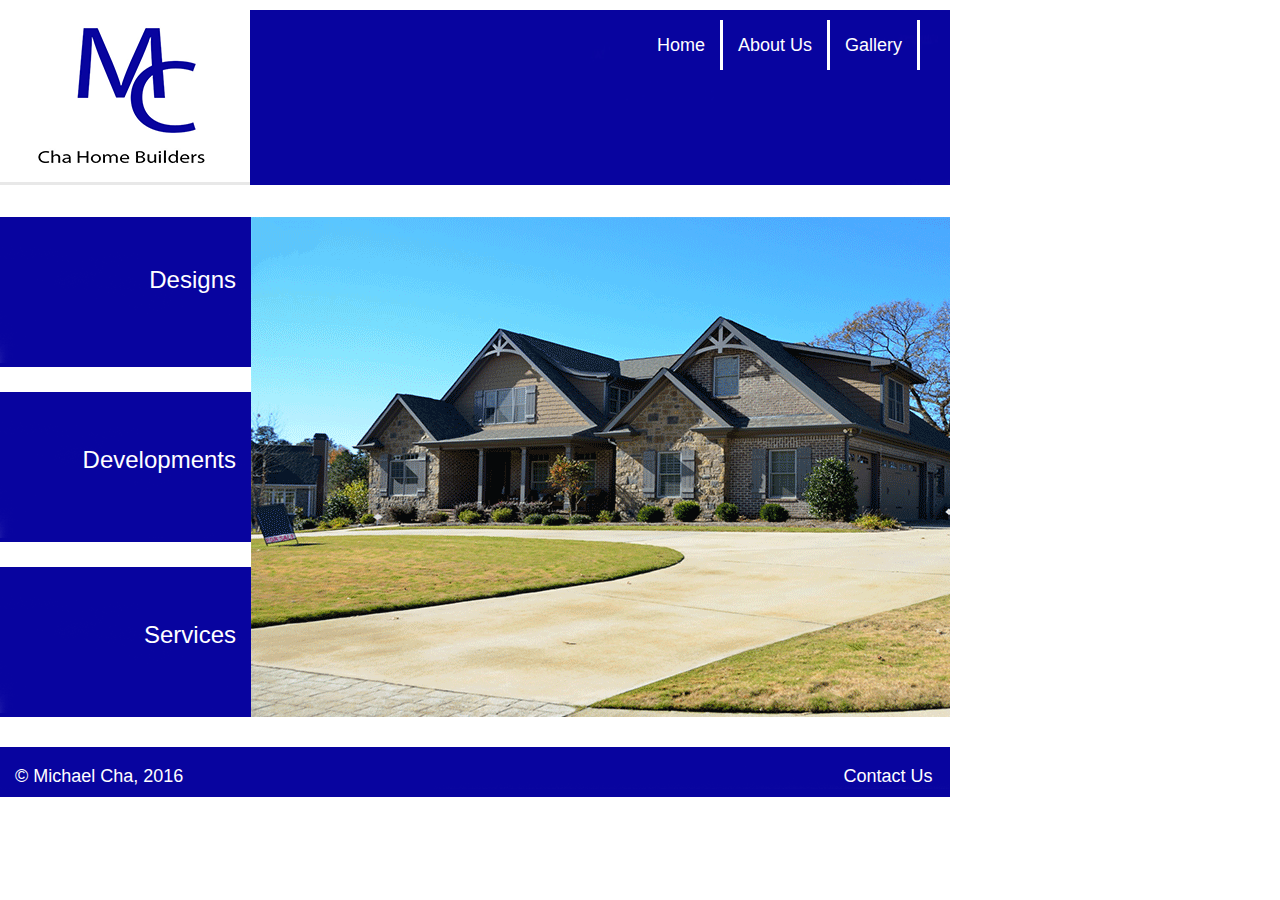
<file: Cha_Michael_FinalProjectpart3/index.html>
<!DOCTYPE html>
<html lang="en">
  <head>
    <meta charset="utf-8">
	<meta http-equiv="X-UA-Compatible" content="IE=edge">
	<meta name="viewport" content="width=device-width, initial-scale=1">
    <title>Michael Cha Home Builders</title>
    <!-- Bootstrap -->
	<link href="css/bootstrap.css" rel="stylesheet">
	<style type="text/css">
	</style>
	<link href="index.css" rel="stylesheet" type="text/css">

	<!-- HTML5 shim and Respond.js for IE8 support of HTML5 elements and media queries -->
	<!-- WARNING: Respond.js doesn't work if you view the page via file:// -->
	<!--[if lt IE 9]>
		  <script src="https://oss.maxcdn.com/html5shiv/3.7.2/html5shiv.min.js"></script>
		  <script src="https://oss.maxcdn.com/respond/1.4.2/respond.min.js"></script>
		<![endif]-->
  </head>
  <body>
	<div class="container">
<div class="row row1">
  <div class="col-lg-6 head1"></div>
  <div class="col-lg-6 head2">
     <div class="collapse navbar-collapse" id="defaultNavbar1">
                <ul class="nav navbar-nav">
                  <li><a href="index.html">Home</a></li>
                  <li><a href="index.html">About Us</a></li>
                  <li><a href="gallery.html">Gallery</a></li>
                </ul>
			</div>
    
  </div>
  </div>
  <div class="row row2">
    <div class="col-lg-4 aside">
<div class="row">
        <div class="col-lg-12 asiderow1">
          <h2 class="asiderow1"><a href="design.html">Designs</a></h2>
        </div>
      </div>
 <div class="row">
        <div class="col-lg-12 asiderow2">
          <h2 class="asiderow2"><a href="development.html">Developments</a></h2>
        </div>
      </div>
 <div class="row">
        <div class="col-lg-12 asiderow3">
          <h2 class="asiderow3"><a href="service.html">Services</a></h2>
        </div>
      </div>
</div>
    <div class="col-lg-6 aside2"></div>
    </div>
    <div class="row">
        <div class="col-lg-12 footer">
          <h3 class="footer">&copy; Michael Cha, 2016&nbsp;&nbsp;&nbsp;&nbsp;&nbsp;&nbsp;&nbsp;&nbsp;&nbsp;&nbsp;&nbsp;&nbsp;
          &nbsp;&nbsp;&nbsp;&nbsp;&nbsp;&nbsp;&nbsp;&nbsp;&nbsp;&nbsp;&nbsp;&nbsp;&nbsp;&nbsp;&nbsp;&nbsp;&nbsp;&nbsp;&nbsp;&nbsp;
          &nbsp;&nbsp;&nbsp;&nbsp;&nbsp;&nbsp;&nbsp;&nbsp;&nbsp;&nbsp;&nbsp;&nbsp;&nbsp;&nbsp;&nbsp;&nbsp;&nbsp;&nbsp;&nbsp;&nbsp;
          &nbsp;&nbsp;&nbsp;&nbsp;&nbsp;&nbsp;&nbsp;&nbsp;&nbsp;&nbsp;&nbsp;&nbsp;&nbsp;&nbsp;&nbsp;&nbsp;&nbsp;&nbsp;&nbsp;&nbsp;
          &nbsp;&nbsp;&nbsp;&nbsp;&nbsp;&nbsp;&nbsp;&nbsp;&nbsp;&nbsp;&nbsp;&nbsp;&nbsp;&nbsp;&nbsp;&nbsp;&nbsp;&nbsp;&nbsp;&nbsp;
          &nbsp;&nbsp;&nbsp;&nbsp;&nbsp;&nbsp;&nbsp;&nbsp;&nbsp;&nbsp;&nbsp;&nbsp;&nbsp;&nbsp;&nbsp;&nbsp;&nbsp;&nbsp;&nbsp;&nbsp;&nbsp;&nbsp;
          &nbsp;&nbsp;&nbsp;&nbsp;&nbsp;&nbsp;&nbsp;&nbsp;&nbsp;&nbsp;&nbsp;&nbsp;<a href="contact.html" class="footercont">Contact Us</a></h3>
        </div>
     </div>
</div>
	<!-- jQuery (necessary for Bootstrap's JavaScript plugins) --> 
	<script src="js/jquery-1.11.2.min.js"></script>

	<!-- Include all compiled plugins (below), or include individual files as needed --> 
	<script src="js/bootstrap.js"></script>
  </body>
</html>
</file>
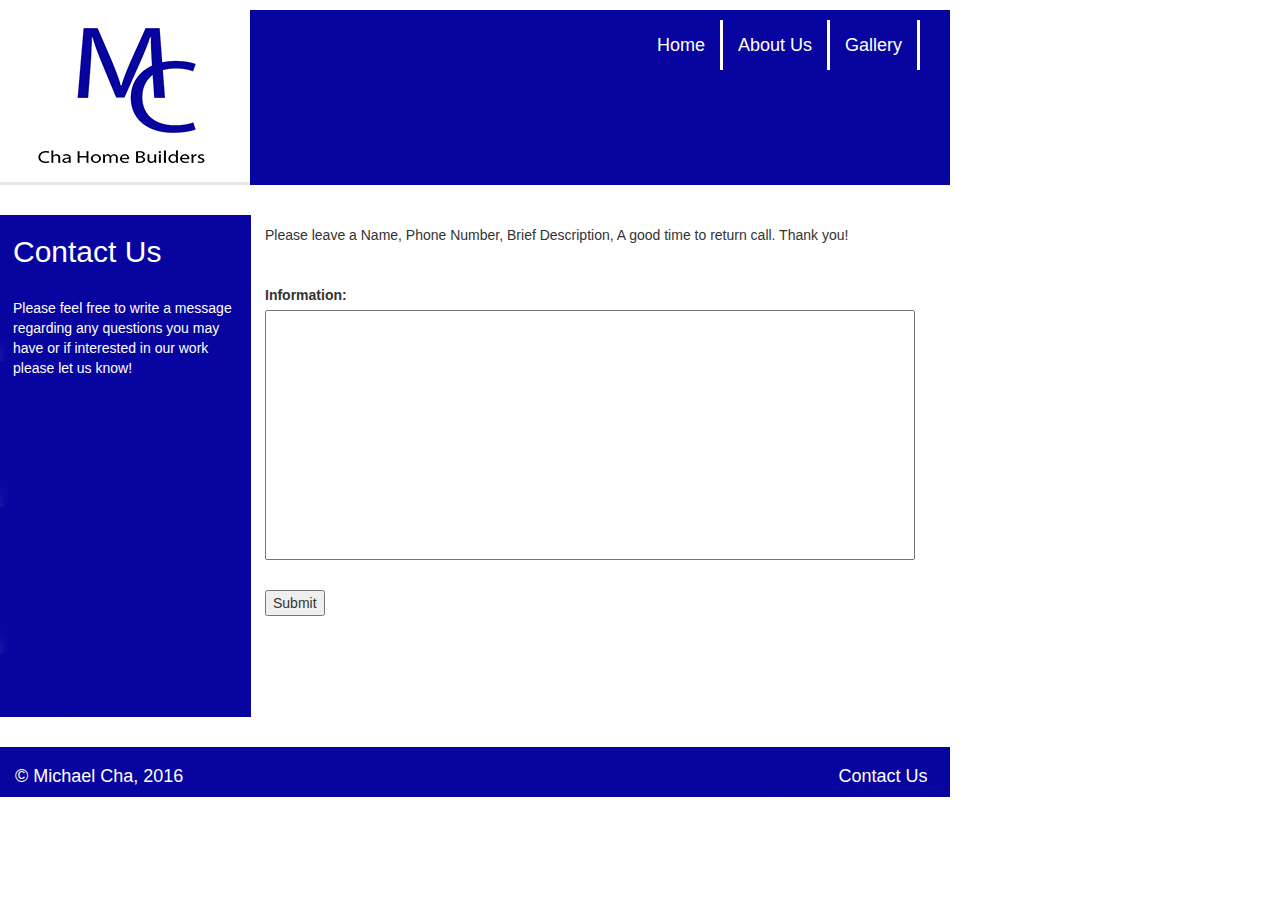
<file: Cha_Michael_FinalProjectpart3/contact.html>
<!DOCTYPE html>
<html lang="en">
  <head>
    <meta charset="utf-8">
	<meta http-equiv="X-UA-Compatible" content="IE=edge">
	<meta name="viewport" content="width=device-width, initial-scale=1">
    <title>Michael Cha Home Builders</title>
    <!-- Bootstrap -->
	<link href="css/bootstrap.css" rel="stylesheet">
	<style type="text/css">
	</style>
	<link href="index.css" rel="stylesheet" type="text/css">

	<!-- HTML5 shim and Respond.js for IE8 support of HTML5 elements and media queries -->
	<!-- WARNING: Respond.js doesn't work if you view the page via file:// -->
	<!--[if lt IE 9]>
		  <script src="https://oss.maxcdn.com/html5shiv/3.7.2/html5shiv.min.js"></script>
		  <script src="https://oss.maxcdn.com/respond/1.4.2/respond.min.js"></script>
		<![endif]-->
  </head>
  <body>
	<div class="container">
<div class="row row1">
  <div class="col-lg-6 head1"></div>
  <div class="col-lg-6 head2">
     <div class="collapse navbar-collapse" id="defaultNavbar1">
                <ul class="nav navbar-nav">
                  <li><a href="index.html">Home</a></li>
                  <li><a href="index.html">About Us</a></li>
                  <li><a href="gallery.html">Gallery</a></li>
                </ul>
			</div>
    
  </div>
  </div>
  <div class="row row2">
    <div class="col-lg-4 aside">
<div class="row">
        <div class="col-lg-12 asiderow1D">
          <h2>Contact Us</h2>
          &nbsp;
          <p>Please feel free to write a message regarding any questions you may have or if interested in our work please let us know!</p>
          
        </div>
      </div>
</div>
    <div class="col-lg-6 aside2C">
      <form id="form1" name="form1" method="post">
        Please leave a Name, Phone Number, Brief Description, A good time to return call. Thank you!
      </form>
      <label for="textfield2">Information:</label>
      <input type="text" name="textfield2" id="textfield2">
      <input type="submit" name="submit" id="submit" value="Submit">
      
    </div>
    </div>
    <div class="row">
        <div class="col-lg-12 footer">
          <h3 class="footer">&copy; Michael Cha, 2016&nbsp;&nbsp;&nbsp;&nbsp;&nbsp;&nbsp;&nbsp;&nbsp;&nbsp;&nbsp;&nbsp;&nbsp;
          &nbsp;&nbsp;&nbsp;&nbsp;&nbsp;&nbsp;&nbsp;&nbsp;&nbsp;&nbsp;&nbsp;&nbsp;&nbsp;&nbsp;&nbsp;&nbsp;&nbsp;&nbsp;&nbsp;&nbsp;
          &nbsp;&nbsp;&nbsp;&nbsp;&nbsp;&nbsp;&nbsp;&nbsp;&nbsp;&nbsp;&nbsp;&nbsp;&nbsp;&nbsp;&nbsp;&nbsp;&nbsp;&nbsp;&nbsp;&nbsp;
          &nbsp;&nbsp;&nbsp;&nbsp;&nbsp;&nbsp;&nbsp;&nbsp;&nbsp;&nbsp;&nbsp;&nbsp;&nbsp;&nbsp;&nbsp;&nbsp;&nbsp;&nbsp;&nbsp;&nbsp;
          &nbsp;&nbsp;&nbsp;&nbsp;&nbsp;&nbsp;&nbsp;&nbsp;&nbsp;&nbsp;&nbsp;&nbsp;&nbsp;&nbsp;&nbsp;&nbsp;&nbsp;&nbsp;&nbsp;&nbsp;
          &nbsp;&nbsp;&nbsp;&nbsp;&nbsp;&nbsp;&nbsp;&nbsp;&nbsp;&nbsp;&nbsp;&nbsp;&nbsp;&nbsp;&nbsp;&nbsp;&nbsp;&nbsp;&nbsp;&nbsp;&nbsp;&nbsp;
          &nbsp;&nbsp;&nbsp;&nbsp;&nbsp;&nbsp;&nbsp;&nbsp;&nbsp;&nbsp;&nbsp;<a href="contact.html" class="footercont">Contact Us</a></h3>
        </div>
     </div>
</div>
	<!-- jQuery (necessary for Bootstrap's JavaScript plugins) --> 
	<script src="js/jquery-1.11.2.min.js"></script>

	<!-- Include all compiled plugins (below), or include individual files as needed --> 
	<script src="js/bootstrap.js"></script>
  </body>
</html>
</file>
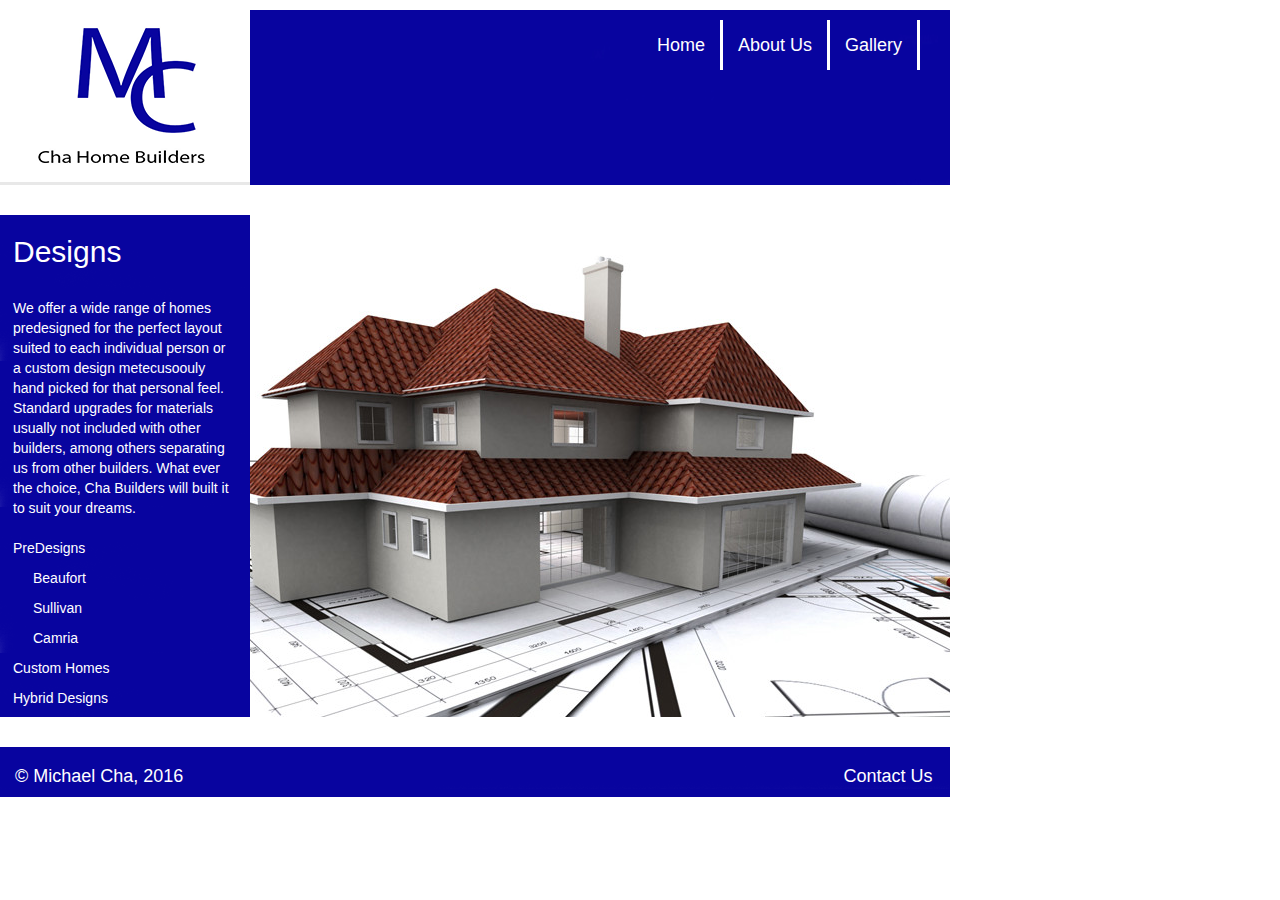
<file: Cha_Michael_FinalProjectpart3/design.html>
<!DOCTYPE html>
<html lang="en">
  <head>
    <meta charset="utf-8">
	<meta http-equiv="X-UA-Compatible" content="IE=edge">
	<meta name="viewport" content="width=device-width, initial-scale=1">
    <title>Michael Cha Home Builders</title>
    <!-- Bootstrap -->
	<link href="css/bootstrap.css" rel="stylesheet">
	<style type="text/css">
	</style>
	<link href="index.css" rel="stylesheet" type="text/css">

	<!-- HTML5 shim and Respond.js for IE8 support of HTML5 elements and media queries -->
	<!-- WARNING: Respond.js doesn't work if you view the page via file:// -->
	<!--[if lt IE 9]>
		  <script src="https://oss.maxcdn.com/html5shiv/3.7.2/html5shiv.min.js"></script>
		  <script src="https://oss.maxcdn.com/respond/1.4.2/respond.min.js"></script>
		<![endif]-->
  </head>
  <body>
	<div class="container">
<div class="row row1">
  <div class="col-lg-6 head1"></div>
  <div class="col-lg-6 head2">
     <div class="collapse navbar-collapse" id="defaultNavbar1">
                <ul class="nav navbar-nav">
                  <li><a href="index.html">Home</a></li>
                  <li><a href="index.html">About Us</a></li>
                  <li><a href="gallery.html">Gallery</a></li>
                </ul>
			</div>
    
  </div>
  </div>
  <div class="row row2">
    <div class="col-lg-4 aside">
<div class="row">
        <div class="col-lg-12 asiderow1D">
          <h2>Designs</h2>
          &nbsp;
          <p>We offer a wide range of homes predesigned for the perfect layout suited to each individual person or a custom design metecusoouly hand picked for that personal feel. Standard upgrades for materials usually not included with other builders, among others separating us from other builders. What ever the choice, Cha Builders will built it to suit your dreams.</p>
          <div class="ul-des ul">
          	<ul>
            	<li><p>PreDesigns</p></li>
            </ul>
            	<div class="ul-de21 ul">
                <ul>
                	<li><p>Beaufort</p></li>
                	<li><p>Sullivan</p></li>
            		<li><p>Camria</p></li>
                </ul>
                </div>
            	<ul>
                	<li><p>Custom Homes</p></li>
            		<li><p>Hybrid Designs</p></li>
                </ul>
          </div>
        </div>
      </div>
</div>
    <div class="col-lg-6 aside2D"></div>
    </div>
    <div class="row">
        <div class="col-lg-12 footer">
          <h3 class="footer">&copy; Michael Cha, 2016&nbsp;&nbsp;&nbsp;&nbsp;&nbsp;&nbsp;&nbsp;&nbsp;&nbsp;&nbsp;&nbsp;&nbsp;
          &nbsp;&nbsp;&nbsp;&nbsp;&nbsp;&nbsp;&nbsp;&nbsp;&nbsp;&nbsp;&nbsp;&nbsp;&nbsp;&nbsp;&nbsp;&nbsp;&nbsp;&nbsp;&nbsp;&nbsp;
          &nbsp;&nbsp;&nbsp;&nbsp;&nbsp;&nbsp;&nbsp;&nbsp;&nbsp;&nbsp;&nbsp;&nbsp;&nbsp;&nbsp;&nbsp;&nbsp;&nbsp;&nbsp;&nbsp;&nbsp;
          &nbsp;&nbsp;&nbsp;&nbsp;&nbsp;&nbsp;&nbsp;&nbsp;&nbsp;&nbsp;&nbsp;&nbsp;&nbsp;&nbsp;&nbsp;&nbsp;&nbsp;&nbsp;&nbsp;&nbsp;
          &nbsp;&nbsp;&nbsp;&nbsp;&nbsp;&nbsp;&nbsp;&nbsp;&nbsp;&nbsp;&nbsp;&nbsp;&nbsp;&nbsp;&nbsp;&nbsp;&nbsp;&nbsp;&nbsp;&nbsp;
          &nbsp;&nbsp;&nbsp;&nbsp;&nbsp;&nbsp;&nbsp;&nbsp;&nbsp;&nbsp;&nbsp;&nbsp;&nbsp;&nbsp;&nbsp;&nbsp;&nbsp;&nbsp;&nbsp;&nbsp;&nbsp;&nbsp;
          &nbsp;&nbsp;&nbsp;&nbsp;&nbsp;&nbsp;&nbsp;&nbsp;&nbsp;&nbsp;&nbsp;&nbsp;<a href="contact.html" class="footercont">Contact Us</a></h3>
        </div>
     </div>
</div>
	<!-- jQuery (necessary for Bootstrap's JavaScript plugins) --> 
	<script src="js/jquery-1.11.2.min.js"></script>

	<!-- Include all compiled plugins (below), or include individual files as needed --> 
	<script src="js/bootstrap.js"></script>
  </body>
</html>
</file>
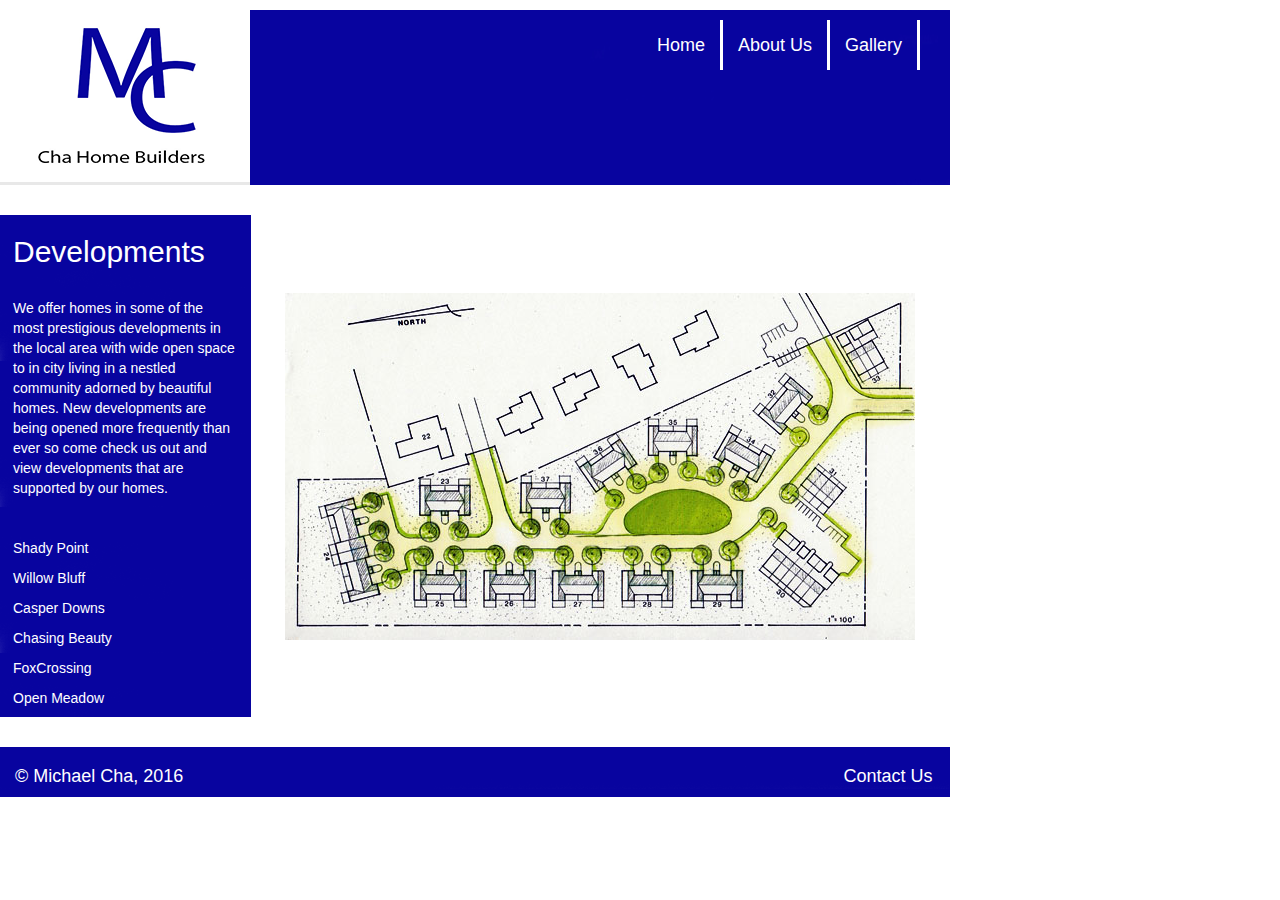
<file: Cha_Michael_FinalProjectpart3/development.html>
<!DOCTYPE html>
<html lang="en">
  <head>
    <meta charset="utf-8">
	<meta http-equiv="X-UA-Compatible" content="IE=edge">
	<meta name="viewport" content="width=device-width, initial-scale=1">
    <title>Michael Cha HomeBuilders</title>
    <!-- Bootstrap -->
	<link href="css/bootstrap.css" rel="stylesheet">
	<style type="text/css">
	</style>
	<link href="index.css" rel="stylesheet" type="text/css">

	<!-- HTML5 shim and Respond.js for IE8 support of HTML5 elements and media queries -->
	<!-- WARNING: Respond.js doesn't work if you view the page via file:// -->
	<!--[if lt IE 9]>
		  <script src="https://oss.maxcdn.com/html5shiv/3.7.2/html5shiv.min.js"></script>
		  <script src="https://oss.maxcdn.com/respond/1.4.2/respond.min.js"></script>
		<![endif]-->
  </head>
  <body>
	<div class="container">
<div class="row row1">
  <div class="col-lg-6 head1"></div>
  <div class="col-lg-6 head2">
     <div class="collapse navbar-collapse" id="defaultNavbar1">
                <ul class="nav navbar-nav">
                  <li><a href="index.html">Home</a></li>
                  <li><a href="index.html">About Us</a></li>
                  <li><a href="gallery.html">Gallery</a></li>
                </ul>
			</div>
    
  </div>
  </div>
  <div class="row row2">
    <div class="col-lg-4 aside">
<div class="row">
        <div class="col-lg-12 asiderow1D">
          <h2>Developments</h2>
          &nbsp;
          <p>We offer homes in some of the most prestigious developments in the local area with wide open space to in city living in a nestled community adorned by beautiful homes. New developments are being opened more frequently than ever so come check us out and view developments that are supported by our homes.</p>
          <div class="ul-dev ul">
          	<ul>
            	<li><p>Shady Point</p></li>
            	<li><p>Willow Bluff</p></li>
            	<li><p>Casper Downs</p></li>
            	<li><p>Chasing Beauty</p></li>
            	<li><p>FoxCrossing</p></li>
            	<li><p>Open Meadow</p></li>
            </ul>
          </div>
        </div>
      </div>
</div>
    <div class="col-lg-6 aside2Dev"></div>
    </div>
    <div class="row">
        <div class="col-lg-12 footer">
          <h3 class="footer">&copy; Michael Cha, 2016&nbsp;&nbsp;&nbsp;&nbsp;&nbsp;&nbsp;&nbsp;&nbsp;&nbsp;&nbsp;&nbsp;&nbsp;
          &nbsp;&nbsp;&nbsp;&nbsp;&nbsp;&nbsp;&nbsp;&nbsp;&nbsp;&nbsp;&nbsp;&nbsp;&nbsp;&nbsp;&nbsp;&nbsp;&nbsp;&nbsp;&nbsp;&nbsp;
          &nbsp;&nbsp;&nbsp;&nbsp;&nbsp;&nbsp;&nbsp;&nbsp;&nbsp;&nbsp;&nbsp;&nbsp;&nbsp;&nbsp;&nbsp;&nbsp;&nbsp;&nbsp;&nbsp;&nbsp;
          &nbsp;&nbsp;&nbsp;&nbsp;&nbsp;&nbsp;&nbsp;&nbsp;&nbsp;&nbsp;&nbsp;&nbsp;&nbsp;&nbsp;&nbsp;&nbsp;&nbsp;&nbsp;&nbsp;&nbsp;
          &nbsp;&nbsp;&nbsp;&nbsp;&nbsp;&nbsp;&nbsp;&nbsp;&nbsp;&nbsp;&nbsp;&nbsp;&nbsp;&nbsp;&nbsp;&nbsp;&nbsp;&nbsp;&nbsp;&nbsp;
          &nbsp;&nbsp;&nbsp;&nbsp;&nbsp;&nbsp;&nbsp;&nbsp;&nbsp;&nbsp;&nbsp;&nbsp;&nbsp;&nbsp;&nbsp;&nbsp;&nbsp;&nbsp;&nbsp;&nbsp;&nbsp;&nbsp;
          &nbsp;&nbsp;&nbsp;&nbsp;&nbsp;&nbsp;&nbsp;&nbsp;&nbsp;&nbsp;&nbsp;&nbsp;<a href="contact.html" class="footercont">Contact Us</a></h3>
        </div>
     </div>
</div>
	<!-- jQuery (necessary for Bootstrap's JavaScript plugins) --> 
	<script src="js/jquery-1.11.2.min.js"></script>

	<!-- Include all compiled plugins (below), or include individual files as needed --> 
	<script src="js/bootstrap.js"></script>
  </body>
</html>
</file>
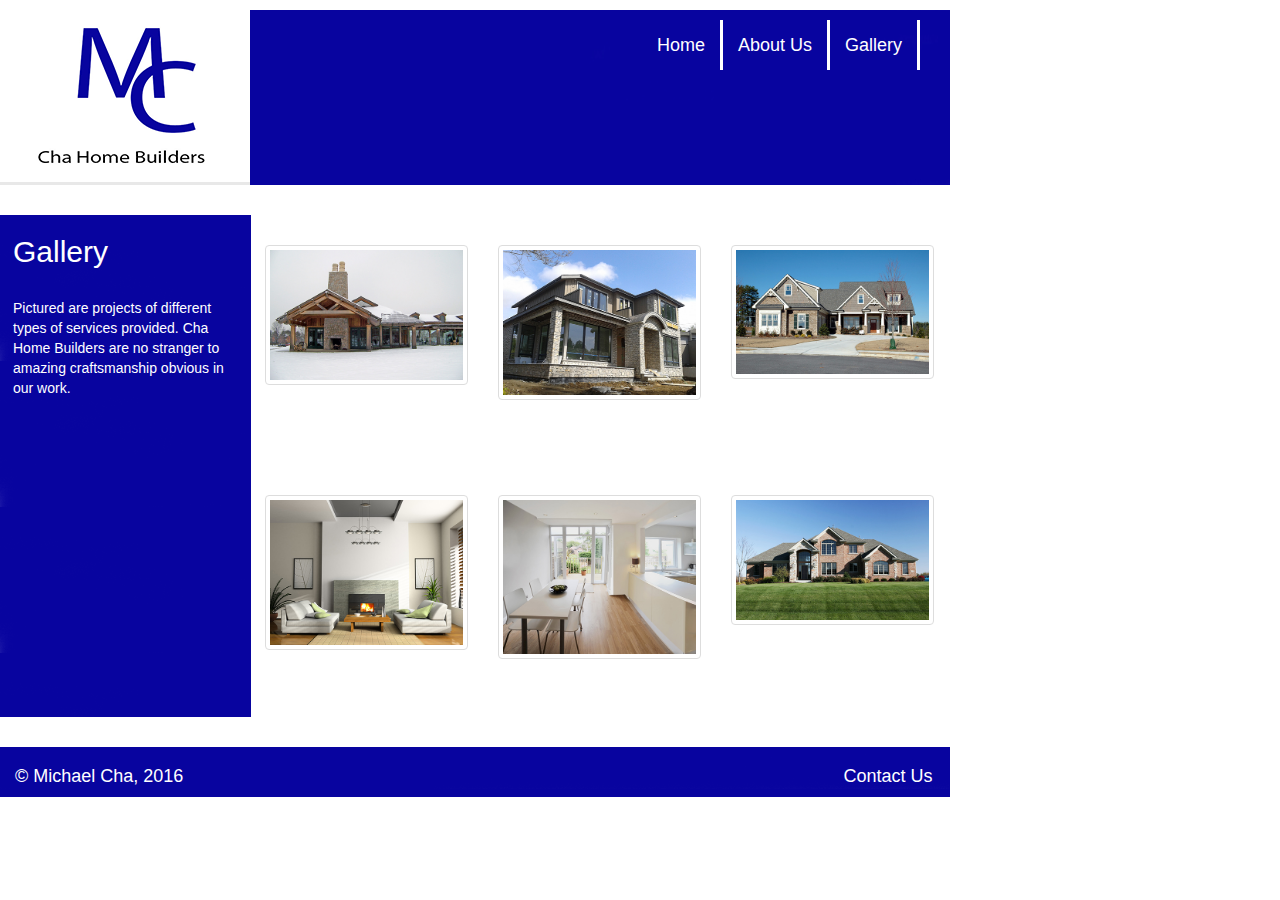
<file: Cha_Michael_FinalProjectpart3/gallery.html>
<!DOCTYPE html>
<html lang="en">
  <head>
    <meta charset="utf-8">
	<meta http-equiv="X-UA-Compatible" content="IE=edge">
	<meta name="viewport" content="width=device-width, initial-scale=1">
    <title>Michael Cha Home Builders</title>
    <!-- Bootstrap -->
	<link href="css/bootstrap.css" rel="stylesheet">
	<style type="text/css">
	</style>
	<link href="index.css" rel="stylesheet" type="text/css">

	<!-- HTML5 shim and Respond.js for IE8 support of HTML5 elements and media queries -->
	<!-- WARNING: Respond.js doesn't work if you view the page via file:// -->
	<!--[if lt IE 9]>
		  <script src="https://oss.maxcdn.com/html5shiv/3.7.2/html5shiv.min.js"></script>
		  <script src="https://oss.maxcdn.com/respond/1.4.2/respond.min.js"></script>
		<![endif]-->
  </head>
  <body>
	<div class="container">
<div class="row row1">
  <div class="col-lg-6 head1"></div>
  <div class="col-lg-6 head2">
     <div class="collapse navbar-collapse" id="defaultNavbar1">
                <ul class="nav navbar-nav">
                  <li><a href="index.html">Home</a></li>
                  <li><a href="index.html">About Us</a></li>
                  <li><a href="gallery.html">Gallery</a></li>
                </ul>
			</div>
    
  </div>
  </div>
  <div class="row row2">
    <div class="col-lg-4 aside">
<div class="row">
        <div class="col-lg-12 asiderow1D">
          <h2>Gallery</h2>
          &nbsp;
          <p>Pictured are projects of different types of services provided. Cha Home Builders are no stranger to amazing craftsmanship obvious in our work.</p>
        </div>
      </div>
</div>
    <div class="col-lg-8 aside2G">
      <div class="row">
        <div class="col-md-4 thumb1">
          <div class="thumbnail thumbpic1"><img src="images/12.jpg" alt="Thumbnail Image 1" class="img1">          </div>
        </div>
        <div class="col-md-4 thumb1">
          <div class="thumbnail thumbpic1"><img src="images/13.jpg" alt="Thumbnail Image 1" class="img2">          </div>
        </div>
        <div class="col-md-4 thumb1">
          <div class="thumbnail thumbpic1"><img src="images/15.jpg" alt="Thumbnail Image 1" class="img3">          </div>
        </div>
      </div>
      <div class="row">
        <div class="col-md-4 thumb2">
          <div class="thumbnail thumbpic2"><img src="images/10.jpg" alt="Thumbnail Image 1" class="img4">          </div>
        </div>
        <div class="col-md-4 thumb2">
          <div class="thumbnail thumbpic2"><img src="images/11.jpg" alt="Thumbnail Image 1" class="img5">          </div>
        </div>
        <div class="col-md-4 thumb2">
          <div class="thumbnail thumbpic2"><img src="images/16.jpg" alt="Thumbnail Image 1" class="img6">          </div>
        </div>
      </div>
    </div>
    </div>
    <div class="row">
        <div class="col-lg-12 footer">
          <h3 class="footer">&copy; Michael Cha, 2016&nbsp;&nbsp;&nbsp;&nbsp;&nbsp;&nbsp;&nbsp;&nbsp;&nbsp;&nbsp;&nbsp;&nbsp;
          &nbsp;&nbsp;&nbsp;&nbsp;&nbsp;&nbsp;&nbsp;&nbsp;&nbsp;&nbsp;&nbsp;&nbsp;&nbsp;&nbsp;&nbsp;&nbsp;&nbsp;&nbsp;&nbsp;&nbsp;
          &nbsp;&nbsp;&nbsp;&nbsp;&nbsp;&nbsp;&nbsp;&nbsp;&nbsp;&nbsp;&nbsp;&nbsp;&nbsp;&nbsp;&nbsp;&nbsp;&nbsp;&nbsp;&nbsp;&nbsp;
          &nbsp;&nbsp;&nbsp;&nbsp;&nbsp;&nbsp;&nbsp;&nbsp;&nbsp;&nbsp;&nbsp;&nbsp;&nbsp;&nbsp;&nbsp;&nbsp;&nbsp;&nbsp;&nbsp;&nbsp;
          &nbsp;&nbsp;&nbsp;&nbsp;&nbsp;&nbsp;&nbsp;&nbsp;&nbsp;&nbsp;&nbsp;&nbsp;&nbsp;&nbsp;&nbsp;&nbsp;&nbsp;&nbsp;&nbsp;&nbsp;
          &nbsp;&nbsp;&nbsp;&nbsp;&nbsp;&nbsp;&nbsp;&nbsp;&nbsp;&nbsp;&nbsp;&nbsp;&nbsp;&nbsp;&nbsp;&nbsp;&nbsp;&nbsp;&nbsp;&nbsp;&nbsp;&nbsp;
          &nbsp;&nbsp;&nbsp;&nbsp;&nbsp;&nbsp;&nbsp;&nbsp;&nbsp;&nbsp;&nbsp;&nbsp;<a href="contact.html" class="footercont">Contact Us</a></h3>
        </div>
     </div>
</div>
	<!-- jQuery (necessary for Bootstrap's JavaScript plugins) --> 
	<script src="js/jquery-1.11.2.min.js"></script>

	<!-- Include all compiled plugins (below), or include individual files as needed --> 
	<script src="js/bootstrap.js"></script>
  </body>
</html>
</file>
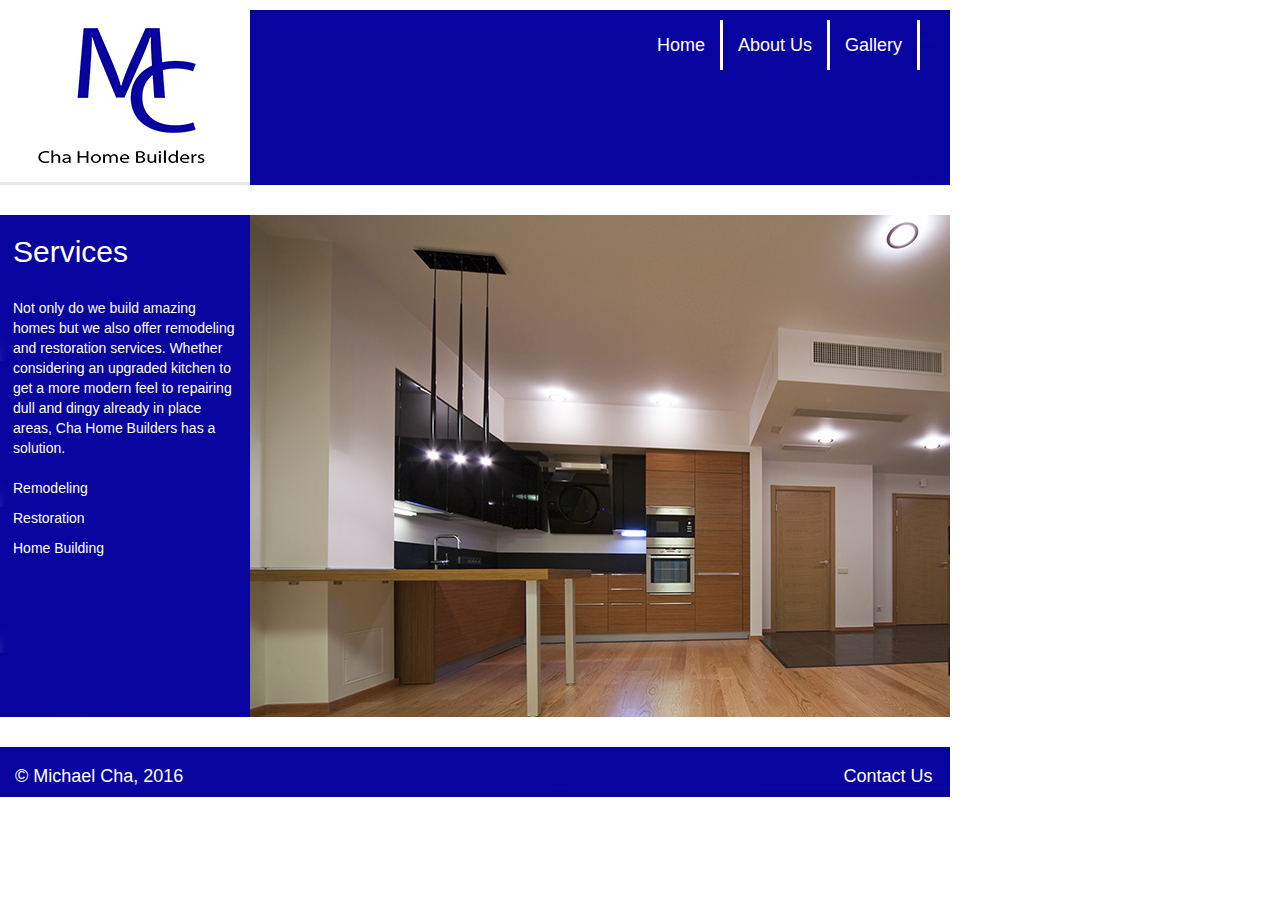
<file: Cha_Michael_FinalProjectpart3/service.html>
<!DOCTYPE html>
<html lang="en">
  <head>
    <meta charset="utf-8">
	<meta http-equiv="X-UA-Compatible" content="IE=edge">
	<meta name="viewport" content="width=device-width, initial-scale=1">
    <title>Michael Cha Home Builders</title>
    <!-- Bootstrap -->
	<link href="css/bootstrap.css" rel="stylesheet">
	<style type="text/css">
	</style>
	<link href="index.css" rel="stylesheet" type="text/css">

	<!-- HTML5 shim and Respond.js for IE8 support of HTML5 elements and media queries -->
	<!-- WARNING: Respond.js doesn't work if you view the page via file:// -->
	<!--[if lt IE 9]>
		  <script src="https://oss.maxcdn.com/html5shiv/3.7.2/html5shiv.min.js"></script>
		  <script src="https://oss.maxcdn.com/respond/1.4.2/respond.min.js"></script>
		<![endif]-->
  </head>
  <body>
	<div class="container">
<div class="row row1">
  <div class="col-lg-6 head1"></div>
  <div class="col-lg-6 head2">
     <div class="collapse navbar-collapse" id="defaultNavbar1">
                <ul class="nav navbar-nav">
                  <li><a href="index.html">Home</a></li>
                  <li><a href="index.html">About Us</a></li>
                  <li><a href="gallery.html">Gallery</a></li>
                </ul>
			</div>
    
  </div>
  </div>
  <div class="row row2">
    <div class="col-lg-4 aside">
<div class="row">
        <div class="col-lg-12 asiderow1D">
          <h2>Services</h2>
          &nbsp;
          <p>Not only do we build amazing homes but we also offer remodeling and 
          restoration services. Whether considering an upgraded kitchen to get a more modern feel to repairing dull and dingy already in place areas, Cha Home Builders has a solution.</p>
          <div class="ul-des ul">
          <ul>
          	<li><p>Remodeling</p></li>
            <li><p>Restoration</p></li>
            <li><p>Home Building</p></li>
          </ul>
          </div>
        </div>
      </div>
</div>
    <div class="col-lg-6 aside2S"></div>
    </div>
    <div class="row">
        <div class="col-lg-12 footer">
          <h3 class="footer">&copy; Michael Cha, 2016&nbsp;&nbsp;&nbsp;&nbsp;&nbsp;&nbsp;&nbsp;&nbsp;&nbsp;&nbsp;&nbsp;&nbsp;
          &nbsp;&nbsp;&nbsp;&nbsp;&nbsp;&nbsp;&nbsp;&nbsp;&nbsp;&nbsp;&nbsp;&nbsp;&nbsp;&nbsp;&nbsp;&nbsp;&nbsp;&nbsp;&nbsp;&nbsp;
          &nbsp;&nbsp;&nbsp;&nbsp;&nbsp;&nbsp;&nbsp;&nbsp;&nbsp;&nbsp;&nbsp;&nbsp;&nbsp;&nbsp;&nbsp;&nbsp;&nbsp;&nbsp;&nbsp;&nbsp;
          &nbsp;&nbsp;&nbsp;&nbsp;&nbsp;&nbsp;&nbsp;&nbsp;&nbsp;&nbsp;&nbsp;&nbsp;&nbsp;&nbsp;&nbsp;&nbsp;&nbsp;&nbsp;&nbsp;&nbsp;
          &nbsp;&nbsp;&nbsp;&nbsp;&nbsp;&nbsp;&nbsp;&nbsp;&nbsp;&nbsp;&nbsp;&nbsp;&nbsp;&nbsp;&nbsp;&nbsp;&nbsp;&nbsp;&nbsp;&nbsp;
          &nbsp;&nbsp;&nbsp;&nbsp;&nbsp;&nbsp;&nbsp;&nbsp;&nbsp;&nbsp;&nbsp;&nbsp;&nbsp;&nbsp;&nbsp;&nbsp;&nbsp;&nbsp;&nbsp;&nbsp;&nbsp;&nbsp;
          &nbsp;&nbsp;&nbsp;&nbsp;&nbsp;&nbsp;&nbsp;&nbsp;&nbsp;&nbsp;&nbsp;&nbsp;<a href="contact.html" class="footercont">Contact Us</a></h3>
        </div>
     </div>
</div>
	<!-- jQuery (necessary for Bootstrap's JavaScript plugins) --> 
	<script src="js/jquery-1.11.2.min.js"></script>

	<!-- Include all compiled plugins (below), or include individual files as needed --> 
	<script src="js/bootstrap.js"></script>
  </body>
</html>
</file>
<file: Cha_Michael_FinalProjectpart3/index.css>
@charset "utf-8";
.container .row .col-lg-6.head1 {
	background-image: url(images/part3slice_02.gif);
	width: 250px;
	height: 175px;
	border-bottom: medium solid #E8E8E8;
	background-repeat: no-repeat;
}

.container .row .col-lg-6.head2 {
	background-image: url(images/part3slice_03.jpg);
	height: 175px;
	width: 700px;
	background-position: center center;
}
.container .row .col-lg-6.aside2 {
	background-image: url(images/part3slice_07.gif);
	width: 700px;
	height: 502px;
}
.col-lg-4.aside .row .col-lg-12.asiderow1 {
	background-image: url(images/part3slice_05.gif);
	width: 253px;
	height: 150px;
	margin-bottom: 25px;
	margin-top: 2px;
	margin-left: -2px;
}

.container .row.row2 {
	margin-top: 30px;
}
.container .row.row1 {
	margin-top: 10px;
}
.col-lg-4.aside .row .col-lg-12.asiderow2 {
	background-image: url(images/part3slice_05.gif);
	width: 253px;
	height: 150px;
	margin-bottom: 25px;
	margin-left: -2px;
}
.col-lg-4.aside .row .col-lg-12.asiderow3 {
	background-image: url(images/part3slice_05.gif);
	width: 253px;
	height: 150px;
	margin-left: -2px;
}
body {
	width: 950px;
}

.container .row .col-lg-12.footer {
	background-image: url(images/part3slice_14.gif);
	height: 50px;
	margin-top: 30px;
}
.row .col-lg-12.asiderow1 .asiderow1 {
	margin-top: 50px;
	color: #FFFFFF;
	text-align: right;
	font-size: x-large;
}
.row .col-lg-12.asiderow2 h2.asiderow2  {
	text-align: right;
	margin-top: 55px;
	font-size: x-large;
	margin-left: px;
	color: #FFFFFF;
}
.row .col-lg-12.asiderow3 .asiderow3 {
	color: #FFFFFF;
	text-align: right;
	margin-top: 55px;
	font-size: x-large;
}
.row .col-lg-12.footer .footer {
	color: #FFFFFF;
	font-size: large;
}
.nav.navbar-nav li a {
	border-right: medium solid #FFFFFF;
	color: #FFFFFF;
}

.row.row1 .col-lg-6.head2 #defaultNavbar1 {
	margin-top: 10px;
	float: right;
	font-size: large;
}



.footer {
}
ul a     {
	color: #FFFFFF;
}
a {
	color: #FFFFFF;
}
.row .col-lg-12.asiderow1D  {
	background-image: url(images/part3slice_05.gif);
	width: 253px;
	height: 502px;
	margin-left: -2px;
}
.container .row.row2 .col-lg-6.aside2D {
	width: 700px;
	height: 502px;
	background-image: url(images/017_3d_5000x2500_all-free-download.com.jpg);
	background-position: center 0%;
}
p {
	color: #FFFFFF;
}
.aside2Dev {
	width: 700px;
	height: 502px;
	background-image: url(images/housingdevelopment1.jpg);
	background-repeat: no-repeat;
	background-position: center center;
}
.container .row.row2 .col-lg-4.aside {
	width: 250px;
}


.aside2S {
	width: 700px;
	height: 502px;
	background-image: url(images/052_4128x2683_300dpi_all-free-download.com_22315690.jpg);
}
.col-md-4 .thumbnail img1 {
	background-image: url(url);
}

.row .col-lg-12.asiderow1D .ul-dev.ul {
	color: #FFFFFF;
	margin-top: 40px;
	margin-left: -40px;
}
.ul-dev.ul ul li {
	list-style-type: none;
}

.col-lg-12.asiderow1D .ul-dev.ul .ul-dev1.ul {
	margin-left: 40px;
}


.row .col-lg-12.asiderow1D .ul-des.ul {
	margin-top: 90px;
	margin-left: -40px;
	color: #FFFFFF;
}
.ul-des.ul ul li {
	list-style-type: none;
}

.aside2G {
	width: 700px;
	height: 502px;
}
.thumb1 {
	width: 233px;
	height: 250px;
}

.thumbpic1 {
	margin-top: 30px;
}
.thumbpic2 {
	margin-top: 30px;
}
.thumb2 {
	width: 233px;
	height: 250px;
}

.img1 {
	background-position: center 0%;

}
.img2 {
}
.img3 {
}
.img4 {
}
.img5 {
}
.img6 {
}
.aside2C {
	width: 700px;
	height: 502px;
}
.row.row2 .col-lg-6.aside2C #form1 {
	margin-top: 10px;
	margin-bottom: 40px;
	text-align: left;
	vertical-align: text-top;
}
.row.row2 .col-lg-6.aside2C #submit {
	margin-top: 30px;
	margin-left: 0px;
}


.row.row2 .col-lg-6.aside2C #textfield2 {
	width: 650px;
	height: 250px;
}
.footercont {
	color: #FFFFFF;
}
.container {
	width: 950px;
}
.row .col-lg-12.asiderow1D .ul-des.ul {
	margin-top: 20px;
	list-style-type: none;
}
.col-lg-12.asiderow1D .ul-des.ul .ul-de21.ul {
	margin-left: 20px;
}
h2 {
	color: #FFFFFF;
}
.h2title {
}
</file>
